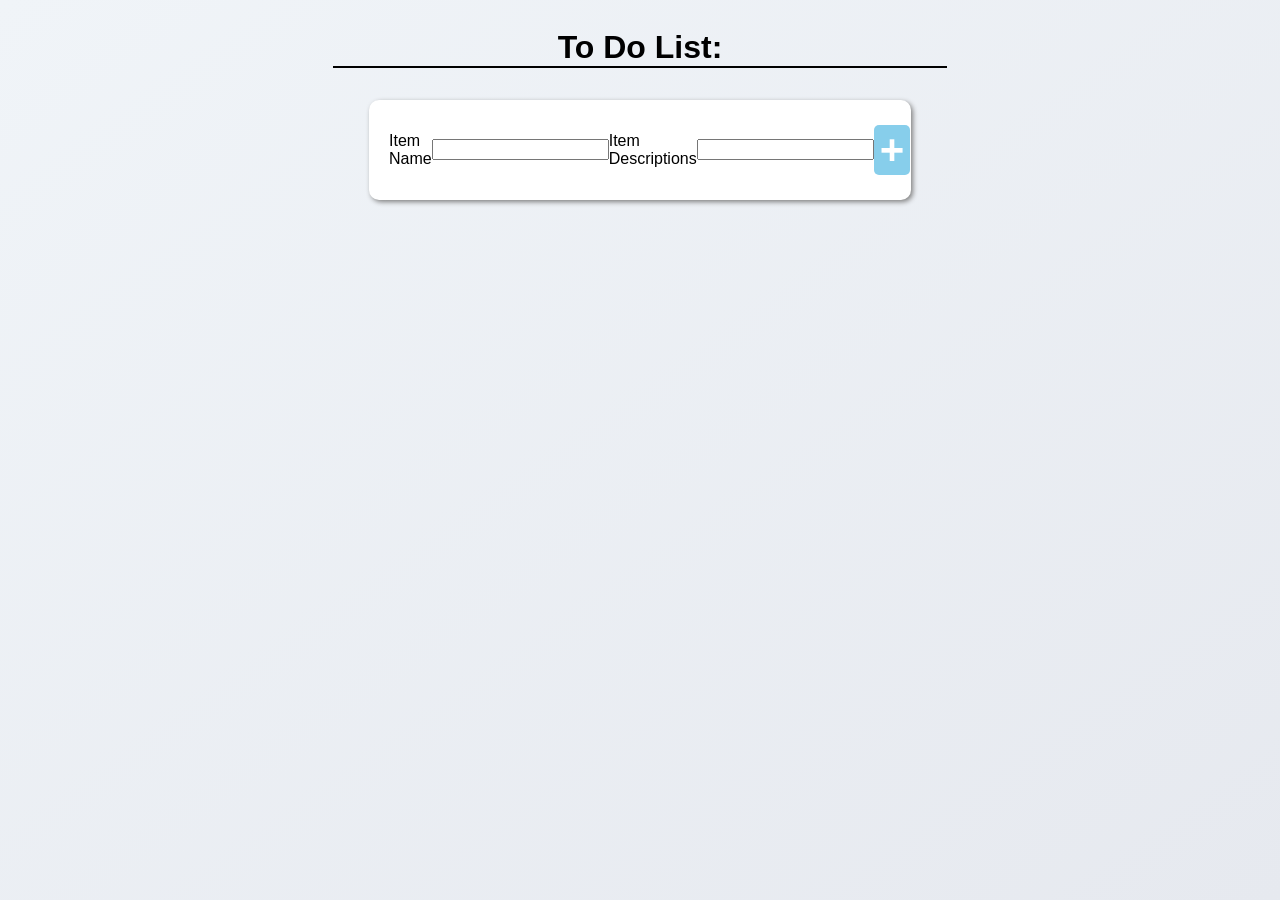
<file: client/index.html>
<!DOCTYPE html>
<html>
    <head>
        <meta charset="UTF">
        <title>To Do List</title>
        <link rel="stylesheet" href="style.css">
    </head>

        <form id="editForm">
            <label for="item_input_name"><h2>Item Name</h2></label>
            <input id="edit_input_name" type="text">

            <label for="item_input_description"><h2>Item Descriptions</h2></label>
            <input id="edit_input_description" type="text">

            <input type="submit" value="SAVE" id="save_btn">
        </form>

    <body>
        <h1>To Do List:</h1>
        <!-- Put our trails here -->

        <div id="todo_items">

        </div>
        <form id="createForm">
            <label for="item_input_name">Item Name</label>
            <input id="item_input_name" type="text">

            <label for="item_input_description">Item Descriptions</label>
            <input id="item_input_description" type="text">

            <input type="submit" value="+" id="submit_btn">
        </form>
        
        <script src="app.js"></script>
    </body>
</html>
</file>
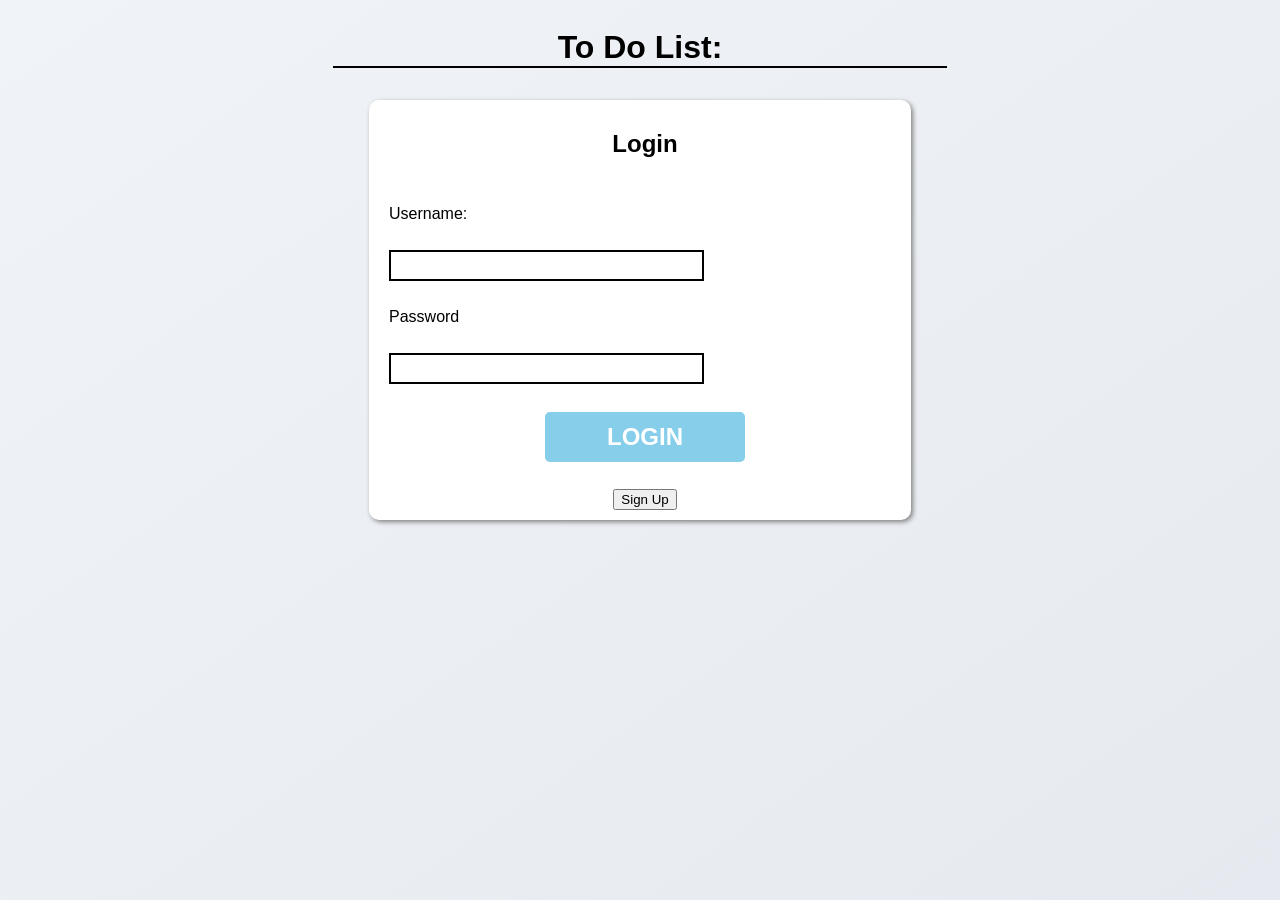
<file: client/login.html>
<!DOCTYPE html>
<html>
    <head>
        <meta charset="UTF">
        <title>Login</title>
        <link rel="stylesheet" href="style.css">
    </head>

    <body>
        <h1>To Do List:</h1>

        <form id="loginForm">
            <h2 style="align-self: center;">Login</h2>

            <label for="username">Username:</label>
            <input id="username" type="text">

            <label for="password">Password</label>
            <input id="password" type="password">

            <input style="align-self: center;" type="submit" value="LOGIN" id="save_btn">
            <input style="align-self: center;" type="submit" value="Sign Up" id="signup_btn">
        </form>
        
        <script src="login.js"></script>
    </body>
</html>
</file>
<file: client/style.css>
html {
    font-family: 'Trebuchet MS', sans-serif;
    background-image: linear-gradient(to bottom right, #f0f4f8, #e6e9ef);
    display: flex;
    flex-direction: column;
    justify-content: center;
    align-items: center;
    background-attachment: fixed;
}

body {
    display: flex;
    flex-direction: column;
    justify-content: center;
    align-items: center;
    width: 80%;
}

#todo_items {
    width: 100%;
    display: flex;
    flex-direction: column;

    justify-content: center;
    align-items: center;
}
#todo_items div {
    background-color: white;
    display: flex;
    flex-direction: row;
    justify-content: space-between;
    gap: 20px;
    align-items: center;
    border-radius: 10px;
    padding: 10px;
    padding-left: 20px;
    margin: 10px;
    width: 50%;
    box-shadow: 2px 2px 5px grey;
}
#todo_items div:hover {
    box-shadow: 4px 4px 10px grey;
}

form {
    background-color: white;
    display: flex;
    flex-direction: row;
    justify-content: space-between;
    align-items: center;
    border-radius: 10px;
    padding: 10px;
    padding-left: 20px;
    margin: 10px;
    width: 50%;
    box-shadow: 2px 2px 5px grey;
    height: 80px;
}

#loginForm {
    flex-direction: column;
    align-items: flex-start;
    justify-content: space-between;
    height: 400px;
}

#editForm {
    position: fixed;               
    top: 50%;                      
    left: 50%;
    text-align: left;                     
    transform: translate(-50%, -50%);
    display: flex;                 
    flex-direction: column;
    gap: 10px;                     
    background: white;            
    padding: 20px;                 
    border-radius: 12px;           
    box-shadow: 0 4px 20px rgba(0, 0, 0, 0.2); 
    z-index: 999;                  
    visibility: hidden;
    width: 50vw;
    height: 50vh;            
}

#username, #password {
    width: 60%;
    height: 25px;
    border: 2px solid black;
}

/* Optional: fade-in effect when shown */
#editForm.visible {
    visibility: visible;
    opacity: 1;
    transition: opacity 0.2s ease-in-out;
}
h1 {
    border-bottom: 2px solid black;
    width: 60%;
    text-align: center;
}

#itemCheckbox {
    margin-right: 20px;
    width: 20px;
    height: 20px;
}

#submit_btn {
    background-color: skyblue; /* Green */
    border: none;
    color: white;
    text-align: center;
    text-decoration: none;
    width: 50px;
    height: 50px;
    font-size: 42px;
    font-weight: bold;
    border-radius: 5px;
    cursor: pointer;
    transition: 0.2s;
}
#submit_btn:hover {
    background-color: deepskyblue;
    transform: scale(1.2);
    transition: 0.2s;
}


#save_btn {
    background-color: skyblue; /* Green */
    border: none;
    color: white;
    text-align: center;
    text-decoration: none;
    width: 200px;
    height: 50px;
    font-size: 24px;
    font-weight: bold;
    border-radius: 5px;
    cursor: pointer;
    transition: 0.2s;
}
#save_btn:hover {
    background-color: deepskyblue;
    transform: scale(1.05);
    transition: 0.2s;
}

#editButton {
    width: 40px;
    height: 40px;
    transition: 0.2s;
}
#editButton:hover {
    width: 50px;
    height: 50px;
    transition: 0.2s;
}

img {
    width: 100%;
    height: 100%;
}

h3 {
    color: orange;
    width: 150px;
}

p {
    width: 150px;
}
</file>
